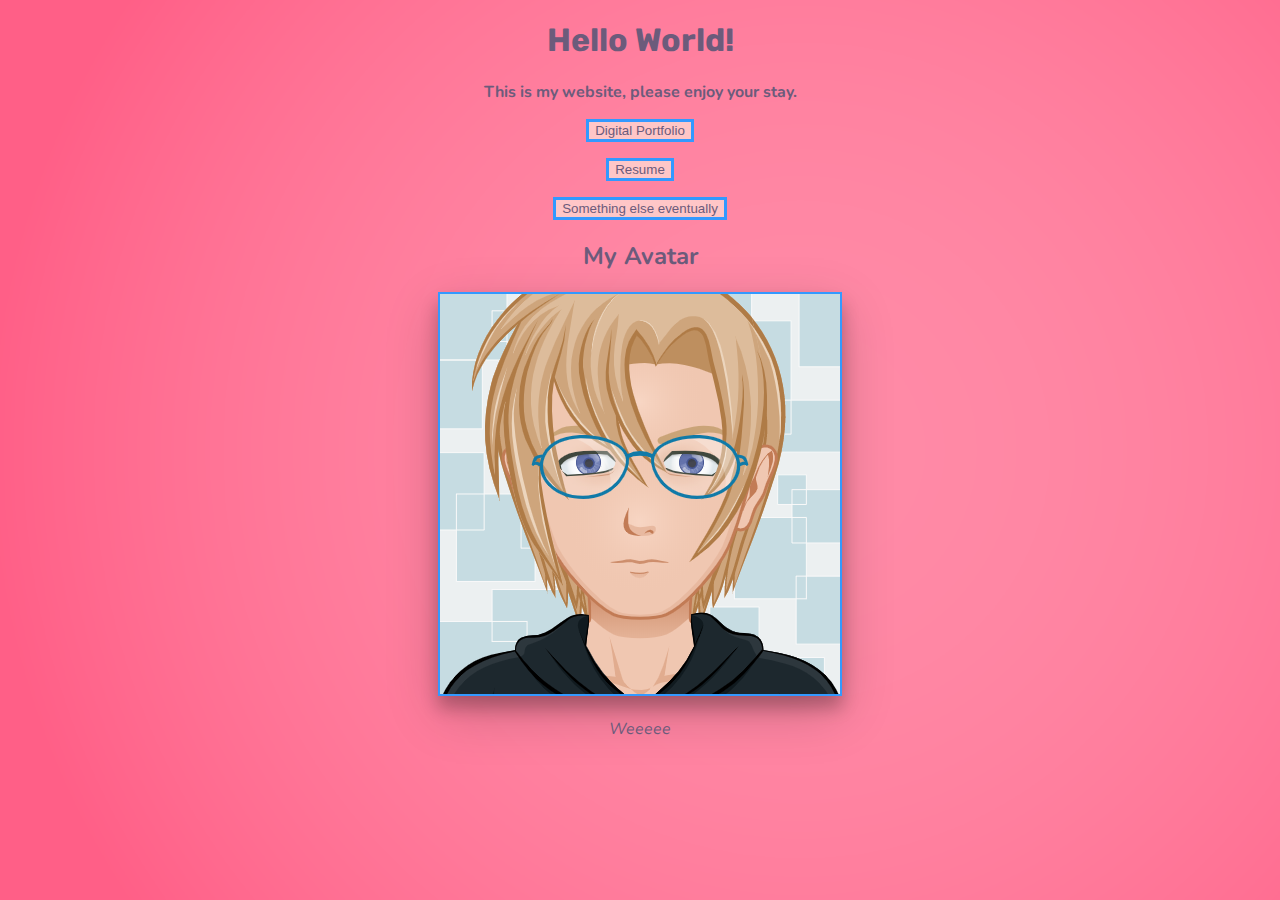
<file: index.html>
<!doctype html>
<html>
    <style>
    </style>
    <head>
        <title>Welcome!</title>
        <link rel="stylesheet" href="css.css">
        <link href="https://fonts.googleapis.com/css?family=Nunito|Roboto|Rubik&display=swap" rel="stylesheet">
    </head>
    <body>
        <center>
        <h1>Hello World!</h1>
        <center><p><b>This is my website, please enjoy your stay.</b></center>
        <div class="font-effect-anaglyph">
        <a href="dp.html"><button>Digital Portfolio</button></a>
        <p><a href="resume.html"><button>Resume</button></a></p>
        <p><a href="html.html"><button>Something else eventually</button></a></p>
        <h2>My Avatar</h2></p>
        <img src="images/myAvatar.png" alt="My Avatar" width="400" height="400">
        <p><i>Weeeee</i></p>
        </center>
    </body>
</html>
</file>
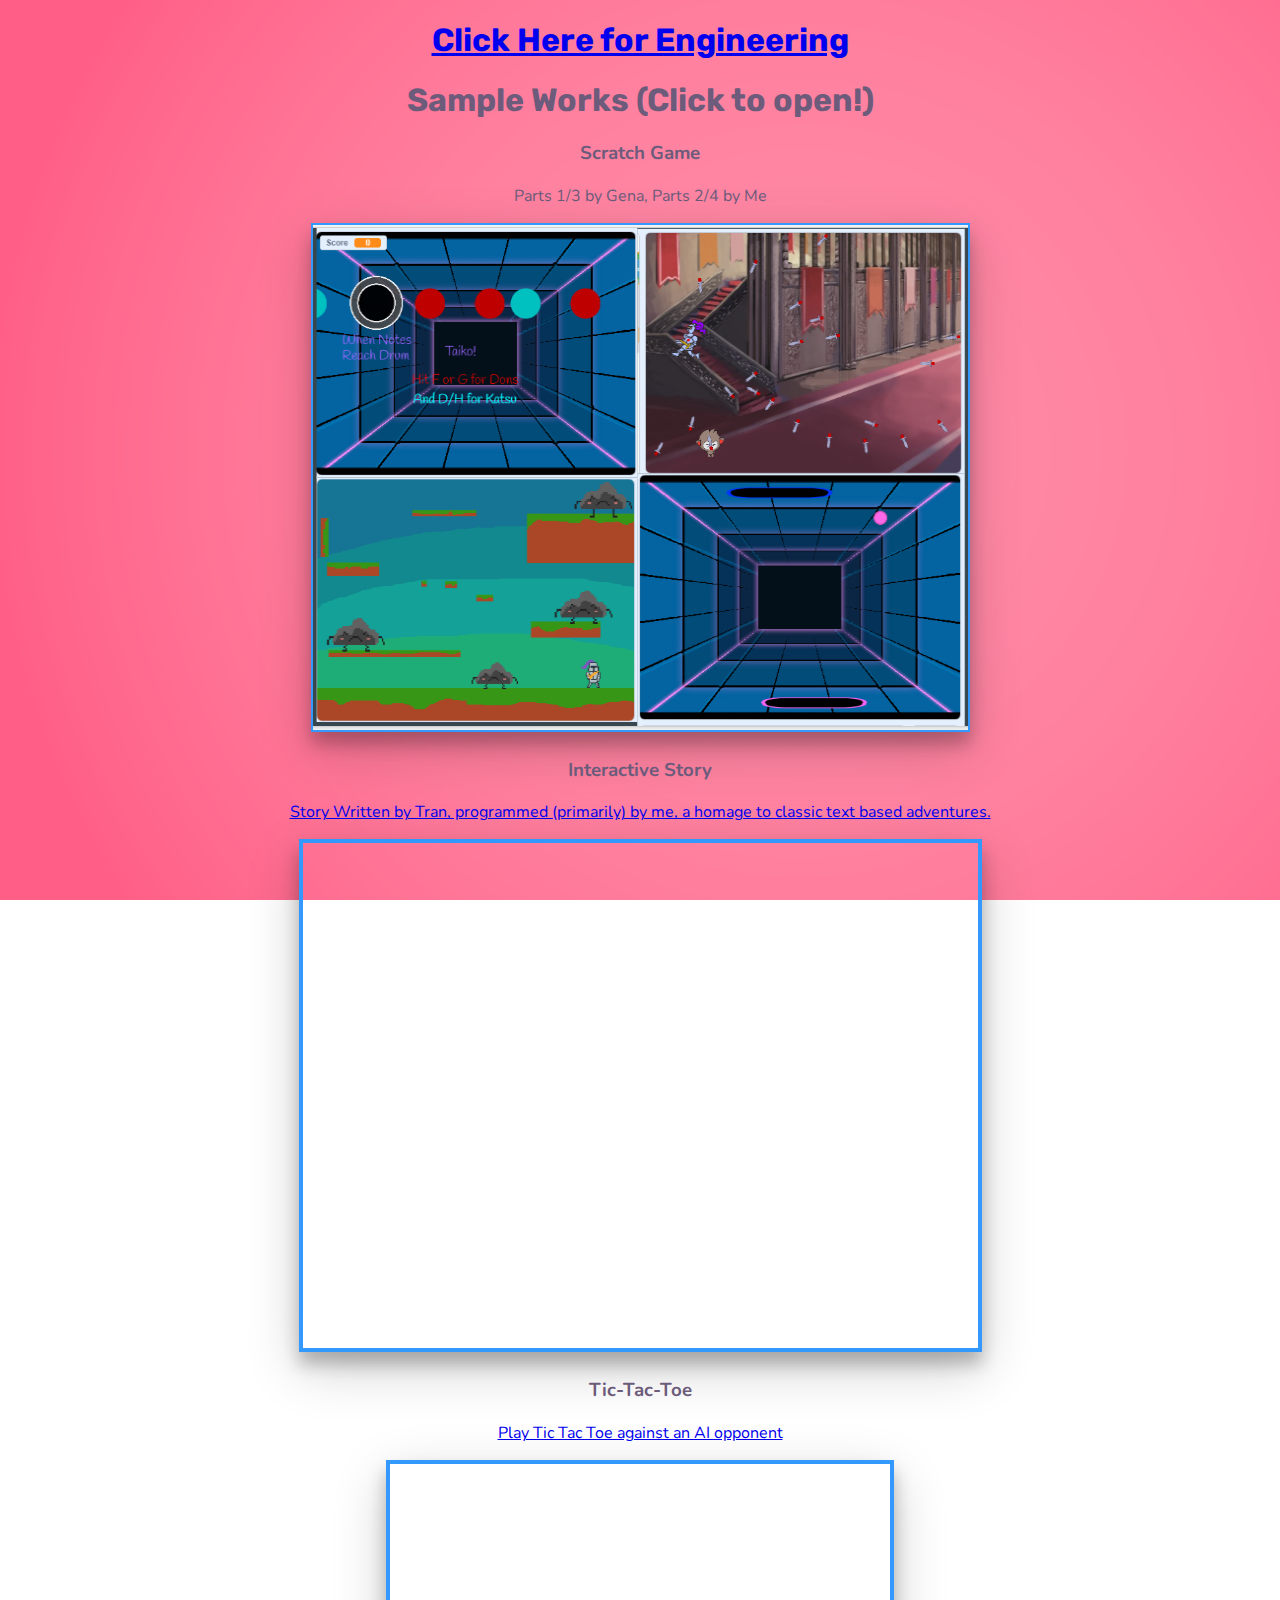
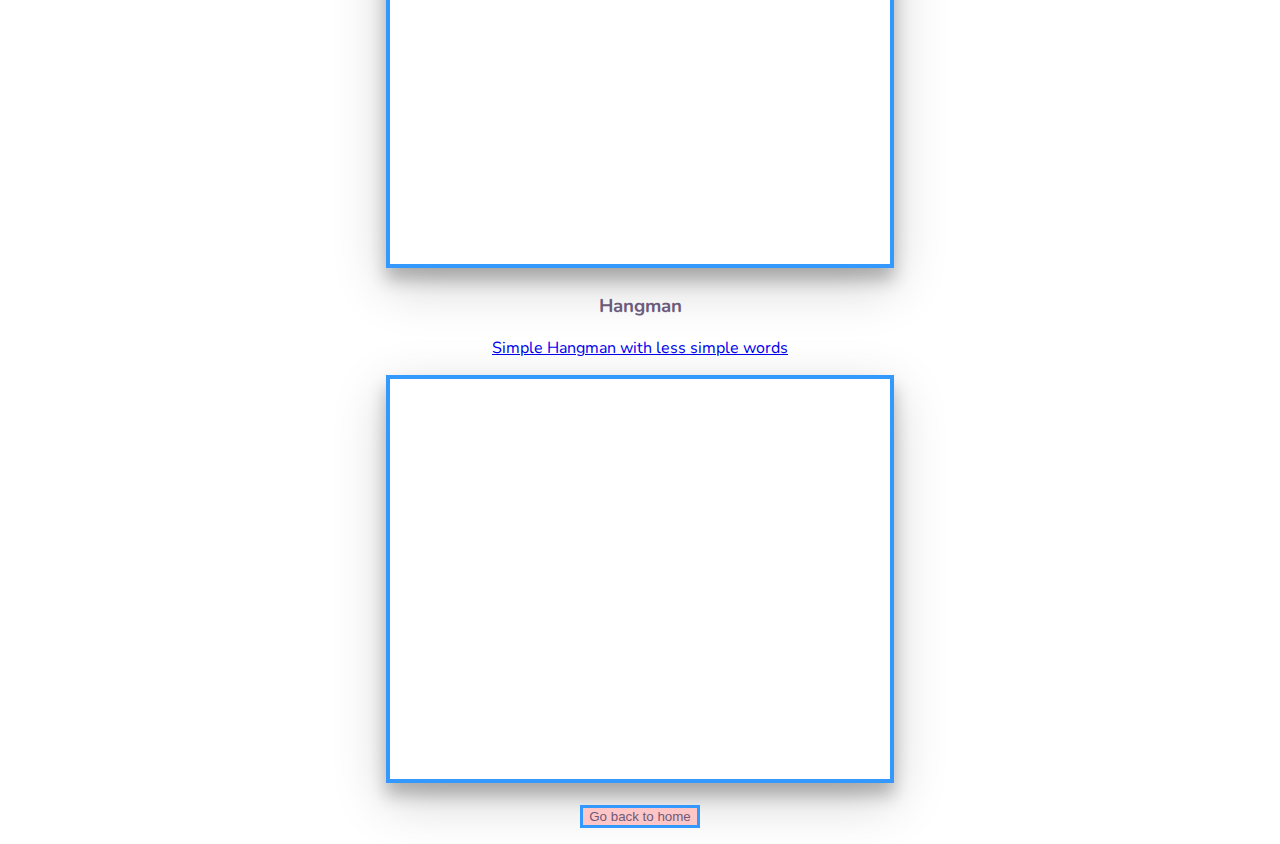
<file: dp.html>
<!DOCTYPE html>
<html>
    <style>
</style>
    <head>
        <link rel="stylesheet" href="css.css">
        <link href="https://fonts.googleapis.com/css?family=Nunito|Roboto|Rubik&display=swap" rel="stylesheet">
        <title>Digital Portfolio</title>
    </head>
    <body><center><p>
        <h1><a href="enginneringdp.html" target="_blank">Click Here for Engineering</a></h1>
        <h1>Sample Works (Click to open!)</h1>
        <p></p>
        <p></p>
        <h3>Scratch Game</h3>
            <p>Parts 1/3 by Gena, Parts 2/4 by Me</p>
            <a href="https://scratch.mit.edu/projects/330914590/" target="_blank"><img src="images/scratchPreview.PNG" alt="Preview of all parts of the scratch game." width="655" height="505"></a>
            <h3>Interactive Story</h3>
            <a href="https://interactive-story.mai41.repl.run/" target="_blank"><p>Story Written by Tran, programmed (primarily) by me, a homage to classic text based adventures.</p></a>
            <iframe src="https://interactive-story.mai41.repl.run/" height="505" width="675"></iframe></p>
            <h3>Tic-Tac-Toe</h3>
            <a href="https://tic-tac-toe.lilymnky.repl.run/" target="_blank">Play Tic Tac Toe against an AI opponent</p></a>
            <iframe src="https://tic-tac-toe.lilymnky.repl.run/" height="400" width="500"></iframe>
            <h3>Hangman</h3>
            <a href="https://hangman.lilymnky.repl.run/" target="_blank">Simple Hangman with less simple words</p></a>
            <iframe src="https://hangman.lilymnky.repl.run/" height="400" width="500"></iframe>
            <p><a href="index.html"><button>Go back to home</button></a></p>
    </p></center></body>
</html>
</file>
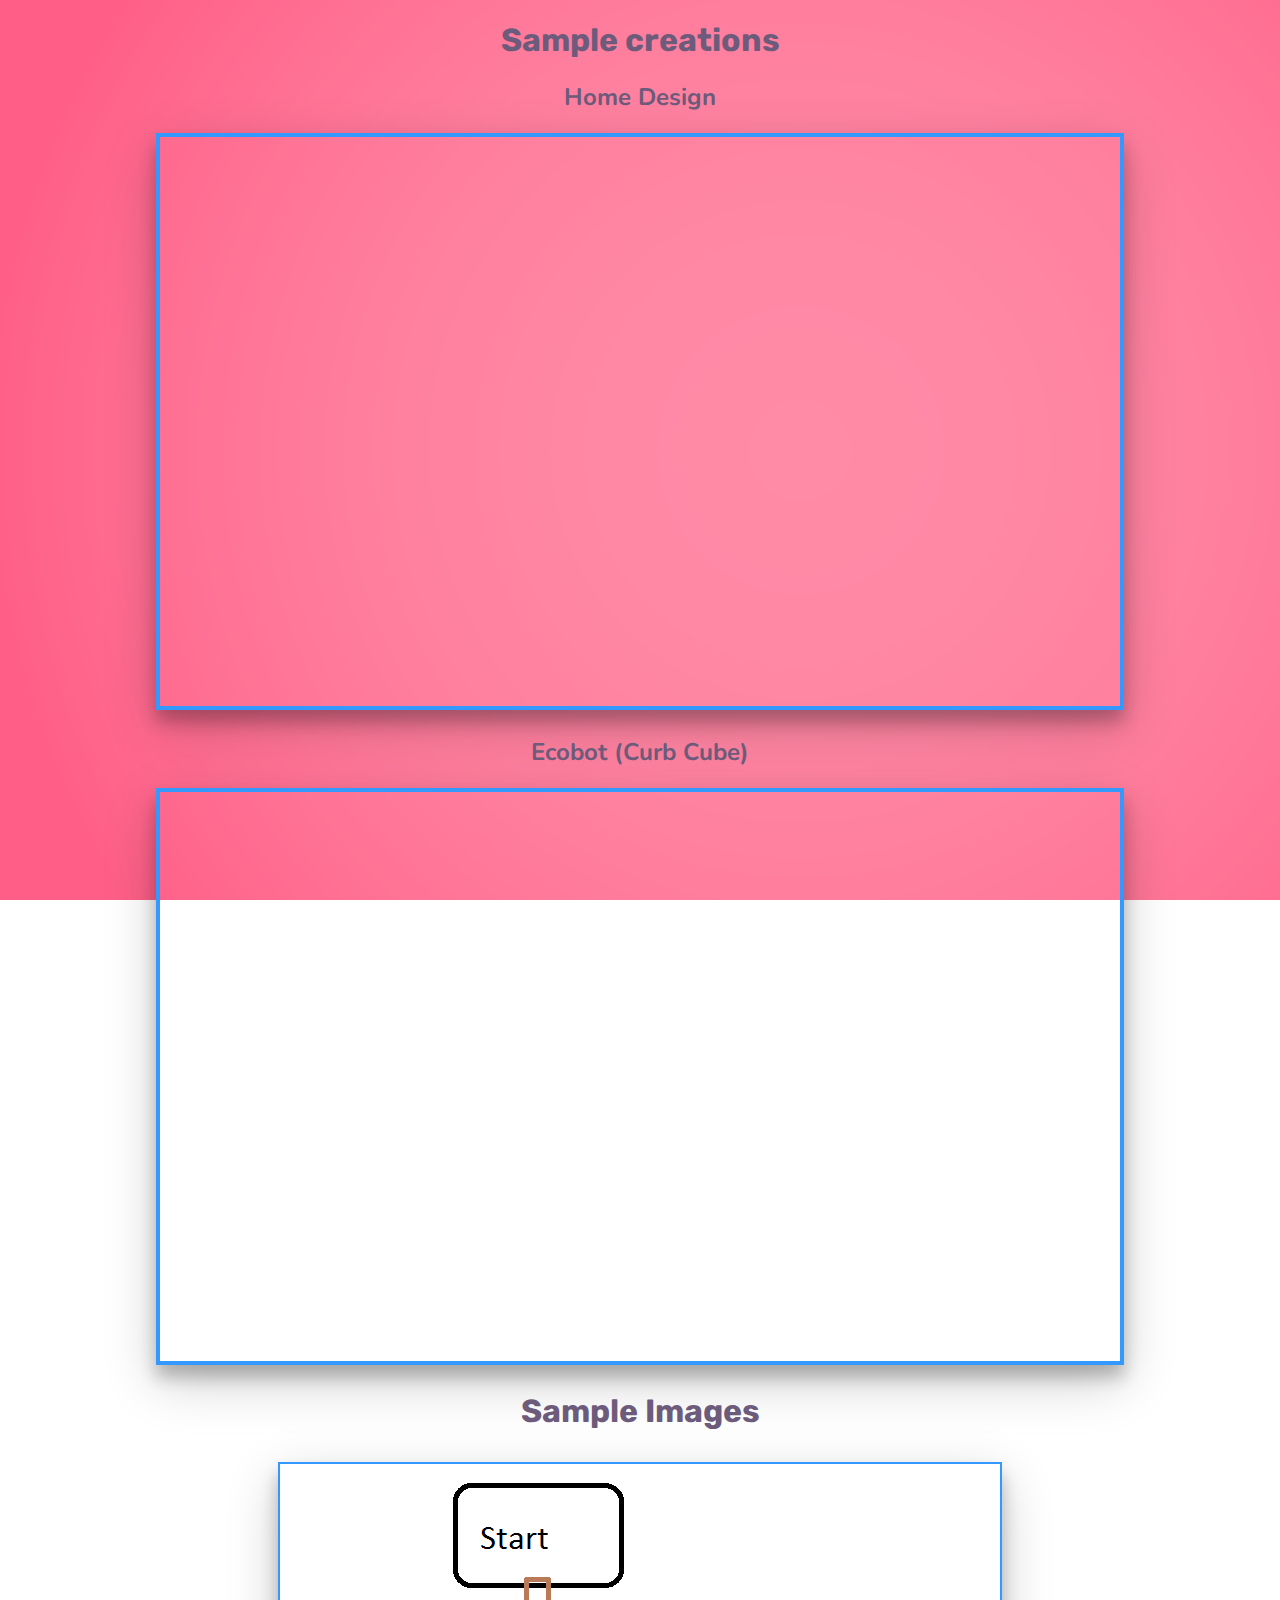
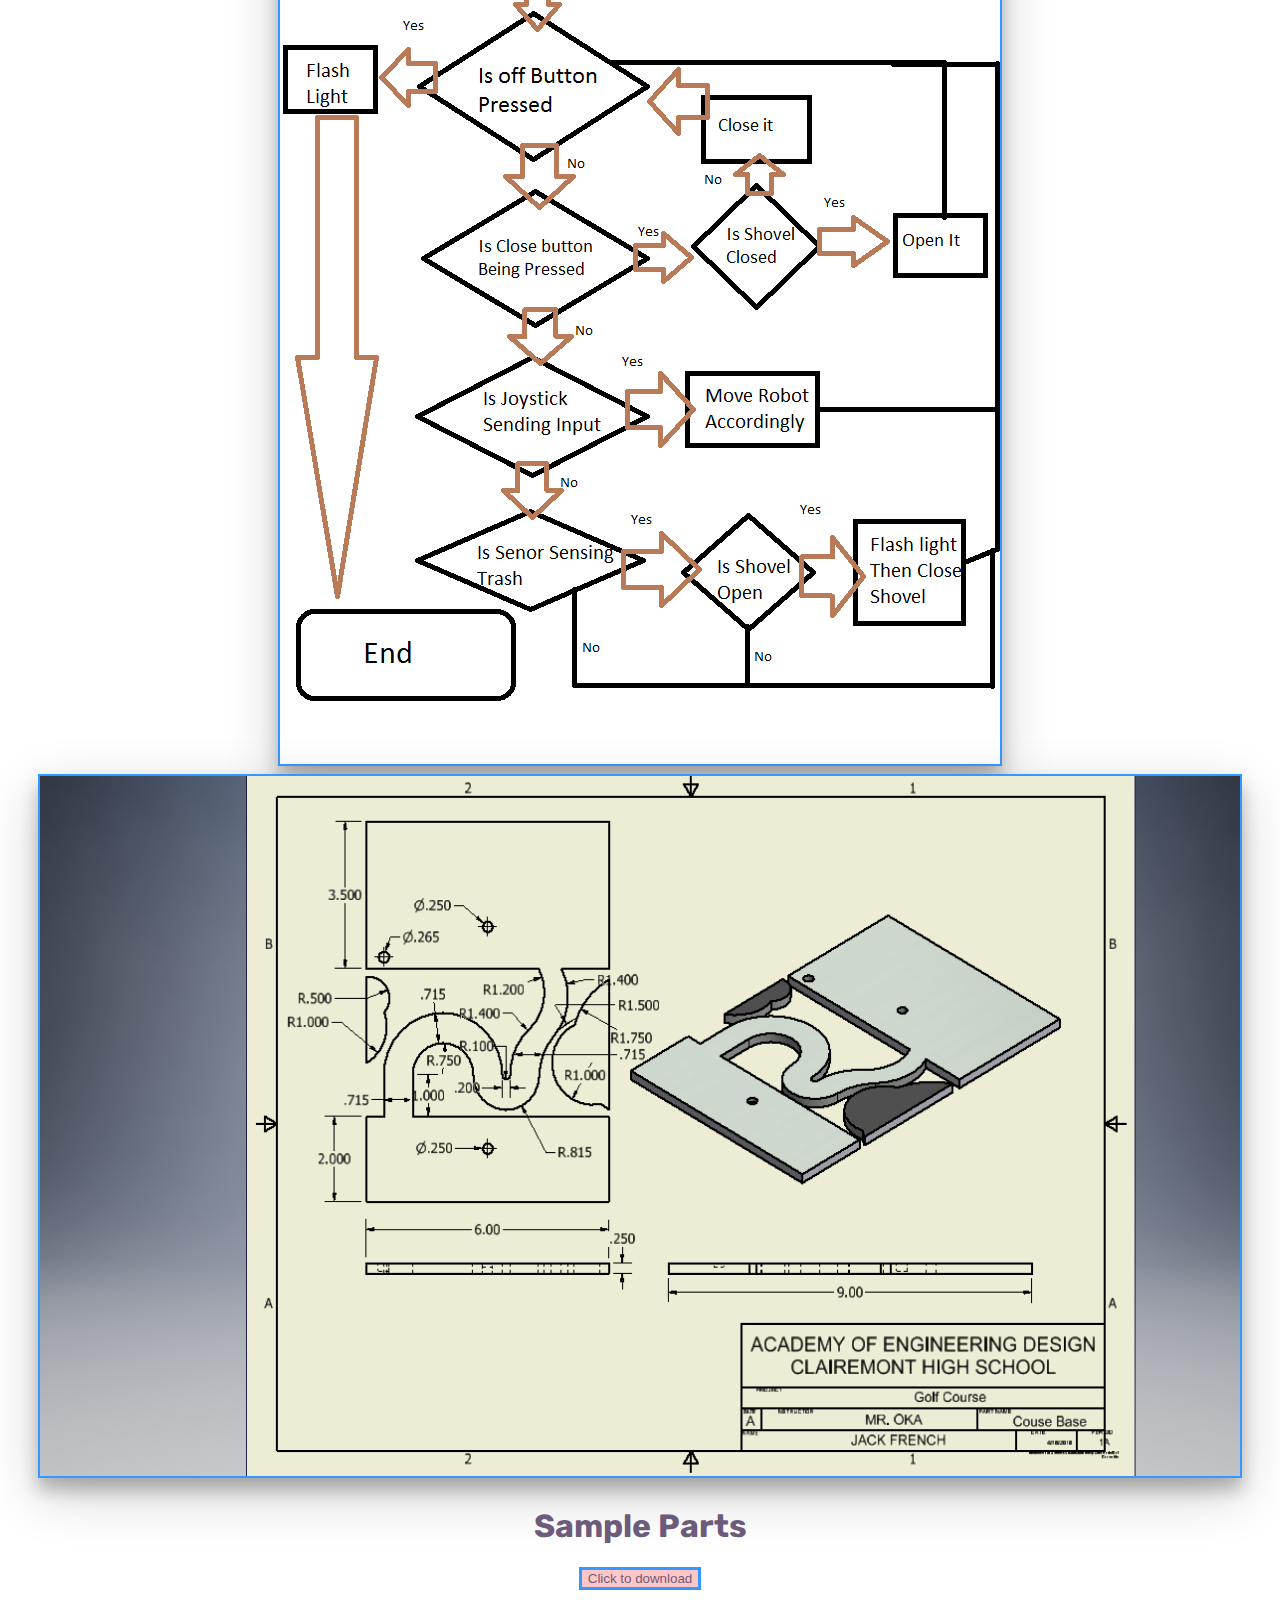
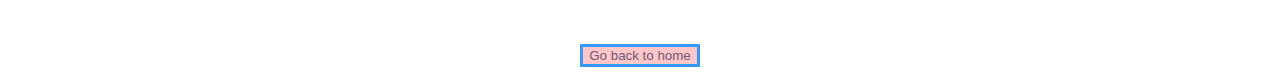
<file: enginneringdp.html>
<!DOCTYPE html>
<html>
    <style>
body {
  color: White;
  font-family: 'Nunito', sans-serif;
  background-image: url('images/purpleBG.png');
  background-repeat: no-repeat;
  background-attachment: fixed;
  background-size: cover;
}
h1 {
  font-family: 'Rubik', sans-serif; 
}
</style>
    <head>
        <link rel="stylesheet" href="css.css">
        <link href="https://fonts.googleapis.com/css?family=Nunito|Roboto|Rubik&display=swap" rel="stylesheet">
        <title>Engineering Portfolio</title>
    </head>
    <body><center><p>
        <h1>Sample creations</h1>
        <h2>Home Design</h2>
        <iframe src="https://docs.google.com/presentation/d/e/2PACX-1vRRcC31vGOvumdCGntNqEp87V-zBJHfBR8f_s7ttKD-i1Ia8MCJx7-LsZS3nyGZWuQma-J_h3ZC7fiG/embed?start=false&loop=true&delayms=30000" frameborder="0" width="960" height="569" allowfullscreen="true" mozallowfullscreen="true" webkitallowfullscreen="true"></iframe>
        <h2>Ecobot (Curb Cube)</h2>
        <iframe src="https://docs.google.com/presentation/d/e/2PACX-1vRVT3lSDS7sYDOBZpDS4Ql8Zf2Oafnpx5-nkA0kqAv6gM9AyZNh19EiFJ5rAVVdLyHB7auOZ4D-g1w4/embed?start=false&loop=true&delayms=15000" frameborder="0" width="960" height="569" allowfullscreen="true" mozallowfullscreen="true" webkitallowfullscreen="true"></iframe>
        <H1>Sample Images</p>
        <img src="images/flowChart.png" alt="Flow chart for robot" height = "900" width = "720"></img>
        <img src="images/golfCourse.bmp" alt="Golf Course drawing with dimensions" height = "700" width = "1200"></img>
        <h1>Sample Parts</h1>
        <p><a href="images/parts.zip"><button>Click to download</button></a></p>
        <br>
        <p><a href="index.html"><button>Go back to home</button></a></p>
    </p></center></body>
</html>
</file>
<file: html.html>
<!DOCTYPE html>
<html>
    <style>
body {
  font-family: 'Alatsi', sans-serif;
  background-color: Black;
  /*background-image: url('images/purpleBG.png');
  */background-repeat: no-repeat;
  background-attachment: fixed;
  background-size: cover;
}
h1 {
  font-family: 'Rubik', sans-serif; 
}
button{
    background: black;
    color: White;
}
</style>
    <head>
        <link href="https://fonts.googleapis.com/css?family=Alatsi&display=swap&effect=anaglyph" rel="stylesheet">
        <title>Made using...</title>
    </head>
    <body><center><p>
        <font size="480"><div class="font-effect-anaglyph">Made using HTML/CSS<div></font>
    </p></center></body>
    <br>
        <p><a href="index.html"><button>Go back to home</button></a></p>
</html>
</file>
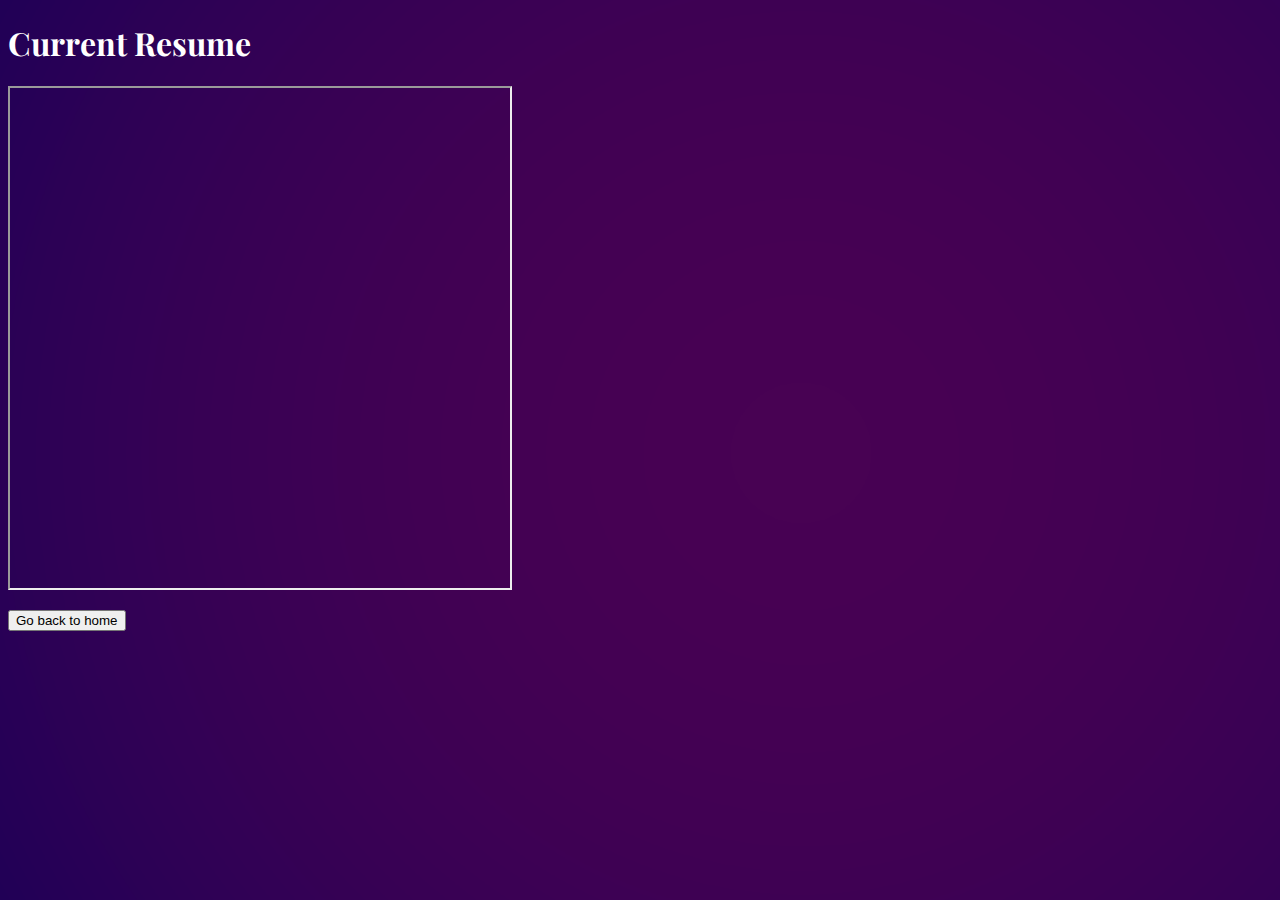
<file: resume.html>
<!doctype html>
<html>
    <style>
body {
  color: White;
  font-family: 'Nunito', sans-serif;
  background-image: url('images/purpleBG.png');
  background-repeat: no-repeat;
  background-attachment: fixed;
  background-size: cover;
}
h1 {
  font-family: 'Playfair Display', serif;
}
    </style>
    <head>
        <title>Resume</title>
        <link href="https://fonts.googleapis.com/css?family=Playfair+Display&display=swap" rel="stylesheet">
    </head>
    <body>
        <h1>Current Resume</h1>
        <iframe src="https://docs.google.com/document/d/e/2PACX-1vT91L5zqgpHu25bv0XfulDw8aJQt6OXvqTC6TWCQ4tL43kLvEad1fTkYjUJn5lM6GPVnYIAkAjpum2x/pub?embedded=true" width="500" height="500"></iframe>
    </body>
    <br>
        <p><a href="index.html"><button>Go back to home</button></a></p>
</html>
</file>
<file: css.css>
body {
  color: #6c5b7b;
  font-family: 'Nunito', sans-serif;
  background-image: url('images/pinkBG.png');
  background-repeat: no-repeat;
  background-attachment: fixed;
  background-size: cover;
}
h1 {
  font-family: 'Rubik', sans-serif; 
}
button{
    background-color: #ffc6c7;
    border: 3px solid #3399ff; 
    color: #6c5b7b;
    opacity:1;
}
button:hover{
  background-color: #ffc6c7;
  border: 3px solid #3399ff;
  color: #6c5b7b;
  opacity:100;
  box-shadow:0 12px 16px 0 rgba(0,0,0,0.24), 0 17px 50px 0 rgba(0,0,0,0.19);
}
img{
    border: 2px solid #3399ff;
    box-shadow:0 12px 16px 0 rgba(0,0,0,0.24), 0 17px 50px 0 rgba(0,0,0,0.19);
}
iframe{
    border: 4px solid #3399ff;
    box-shadow:0 12px 16px 0 rgba(0,0,0,0.24), 0 17px 50px 0 rgba(0,0,0,0.19);
}
</file>
